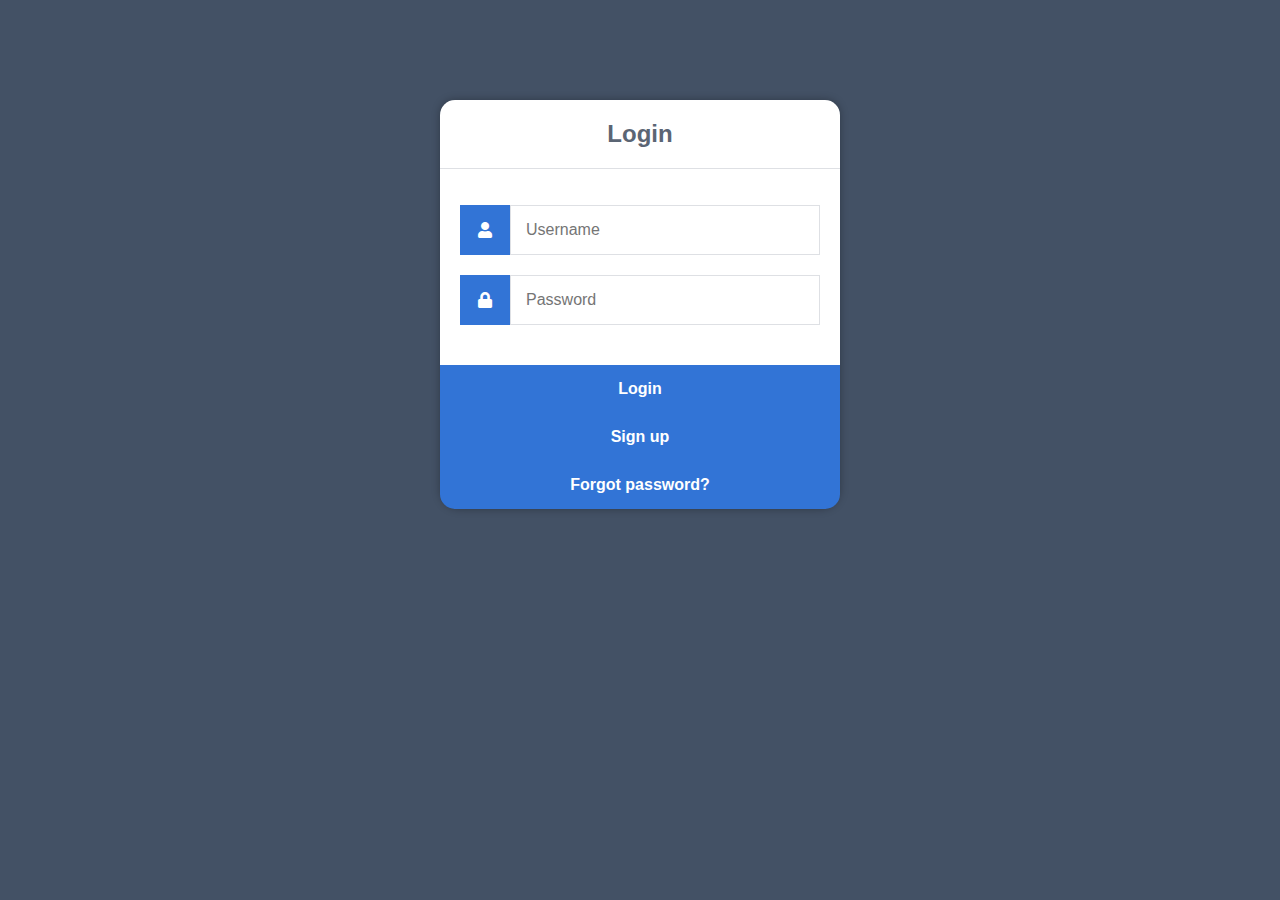
<file: accounts/index.html>
<!DOCTYPE html>
<html>
	<head>
		<meta charset="utf-8">
		<title>Login</title>
		<link rel="stylesheet" href="https://use.fontawesome.com/releases/v5.7.1/css/all.css">
		<link rel="stylesheet" href="style.css">
		<link
    rel="stylesheet"
    href="https://cdnjs.cloudflare.com/ajax/libs/animate.css/4.1.1/animate.min.css"
  />
		<style>
		    
.copy {
  	width: 100%;
  	padding: 15px;
 	
  	background-color: #3274d6;
  	border: 0;
  	cursor: pointer;
  	font-weight: bold;
  	color: #ffffff;
  	transition: background-color 0.2s;
  	
}
.copy:hover {
	background-color: #2868c7;
  	transition: background-color 0.2s;
}
.copy1 {
  	width: 100%;
  	padding: 15px;
 	
  	background-color: #3274d6;
  	border: 0;
  	cursor: pointer;
  	font-weight: bold;
  	color: #ffffff;
  	transition: background-color 0.2s;
  	border-radius: 0 0 15px 15px;
}
.copy1:hover {
	background-color: #ff0000;
  	transition: background-color 0.2s;
}
.login{
    border-radius:15px 15px 20px 20px;
}
		</style>
	</head>
	<body>
	    <div class="animate__animated animate__tada">
		<div class="login">
			<h1>Login</h1>
			<form action="authenticate.php" method="post">
				<label for="username">
					<i class="fas fa-user"></i>
				</label>
				<input type="text" name="username" placeholder="Username" id="username" required>
				<label for="password">
					<i class="fas fa-lock"></i>
				</label>
				<input type="password" name="password" placeholder="Password" id="password" required>
				<input type="submit" value="Login">
				<input class="copy" type="button" value="Sign up" onclick="window.location.href='register.html'">
				<input class="copy1" type="button" value="Forgot password?" onclick="window.location.href='forgot-password.html'">
			</form>
		</div>
		</div>
	</body>
</html>
</file>
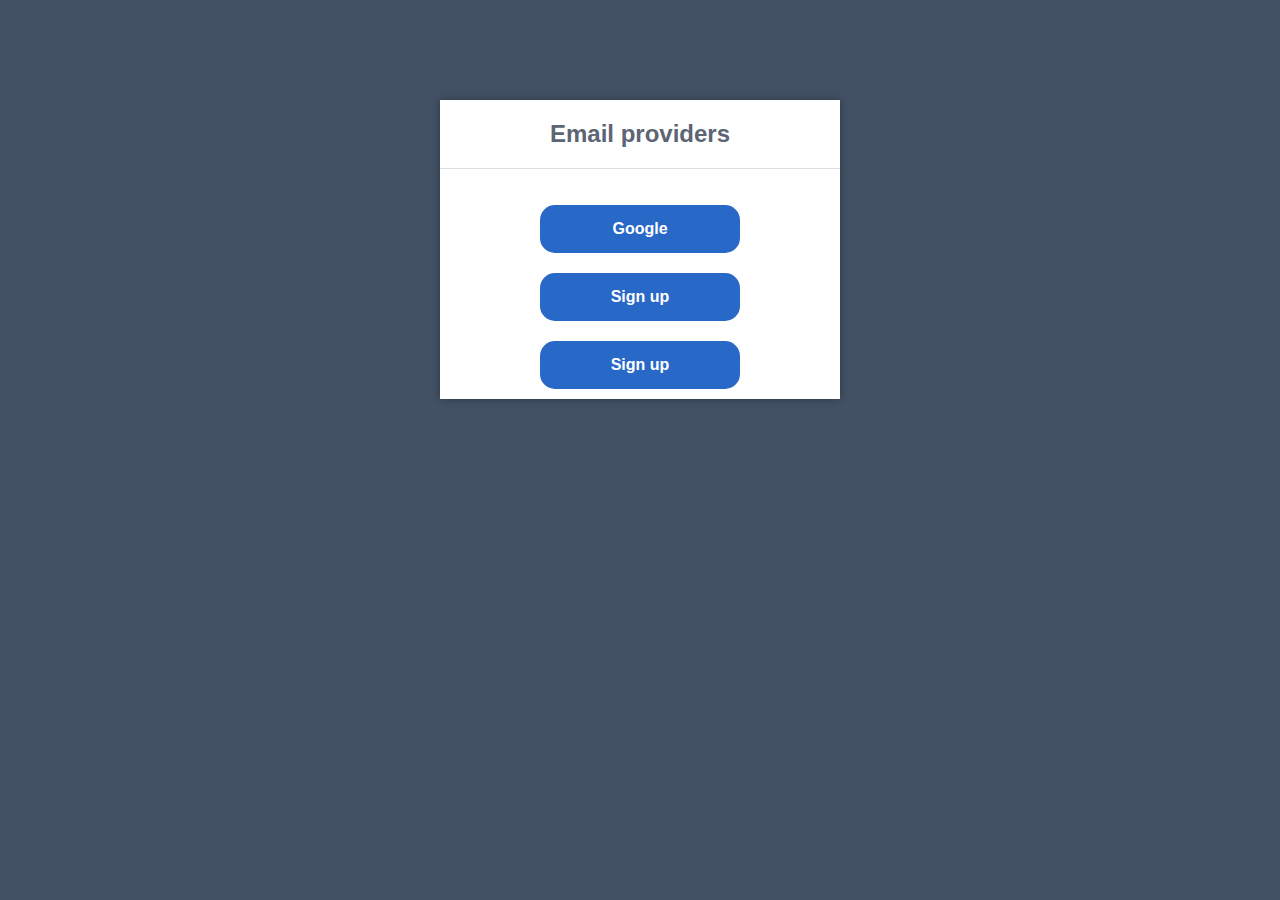
<file: accounts/email-provider.html>
<!DOCTYPE html>
<html>
	<head>
		<meta charset="utf-8">
		<title>Login</title>
		<link rel="stylesheet" href="https://use.fontawesome.com/releases/v5.7.1/css/all.css">
		<link rel="stylesheet" href="style.css">
		<style>
		    
.copy {
  	width: 50%;
  	padding: 15px;
 	margin-top: 20px;
  	background-color: #3274d6;
  	border: 0;
  	cursor: pointer;
  	font-weight: bold;
  	color: #ffffff;
  	transition: background-color 0.2s;
  	border-radius:15px;
}
.copy {
	background-color: #2868c7;
  	transition: background-color 0.2s;
}
.copy-down{
    margin-bottom:10px;
}
		</style>
	</head>
	<body>
		<div class="login">
			<h1>Email providers</h1>
			<center>
                <input class="copy" type="button" value="Google" onclick="window.location.href='https://accounts.google.com/signin/v2/identifier?continue=https%3A%2F%2Fmail.google.com%2Fmail%2F&service=mail&sacu=1&rip=1&flowName=GlifWebSignIn&flowEntry=ServiceLogin'">
				<input class="copy" type="button" value="Sign up" onclick="window.location.href='https://insta.idasacommunity.tech/upload-ids/register.html'">
				<input class="copy copy-down" type="button" value="Sign up" onclick="window.location.href='https://insta.idasacommunity.tech/upload-ids/register.html'">
		</center>
		</div>
	</body>
</html>
</file>
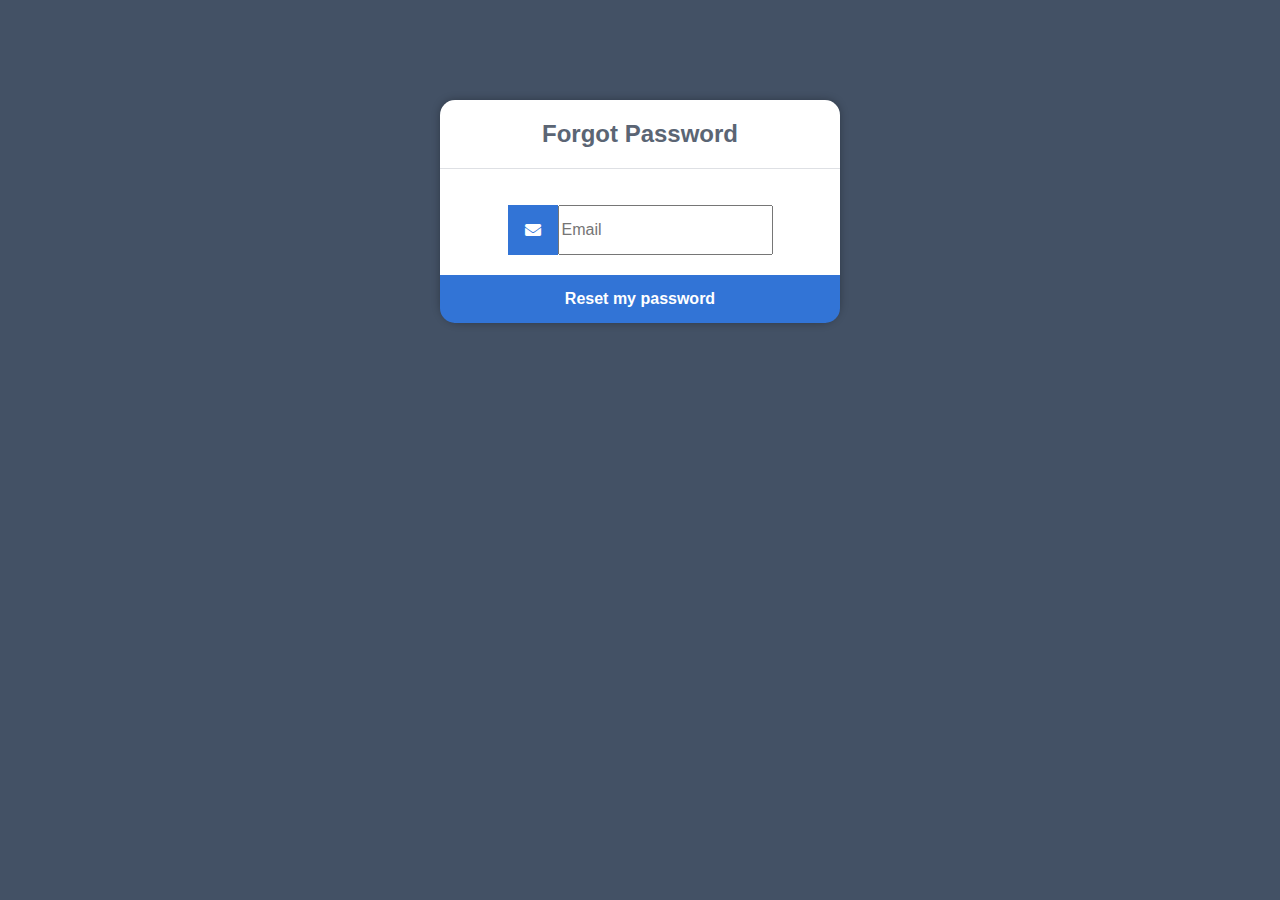
<file: accounts/forgot-password.html>
<html>
	<head>
		<meta charset="utf-8">
		<title>Reset Password</title>
		<link rel="stylesheet" href="https://use.fontawesome.com/releases/v5.7.1/css/all.css">
		<link rel="stylesheet" href="style.css">
		<link
    rel="stylesheet"
    href="https://cdnjs.cloudflare.com/ajax/libs/animate.css/4.1.1/animate.min.css"
  />
		<style>
		    
.submit {
  	width: 100%;
  	padding: 15px;
 margin-top:20px;
  	background-color: #3274d6;
  	border: 0;
  	cursor: pointer;
  	font-weight: bold;
  	color: #ffffff;
  	transition: background-color 0.2s;
  	border-radius: 0 0 15px 15px;
}
.submit:hover {
	background-color: #2868c7;
  	transition: background-color 0.2s;
}

.login{
    border-radius:15px 15px 20px 20px;
}
		</style>
	</head>
	<body>
	    
	     <div class="animate__animated animate__rotateInDownLeft">
		<div class="login">
			<h1>Forgot Password</h1>
			<form action="send-email-password.php" method="post">
				<label for="email">
					<i class="fas fa-envelope"></i>
				</label>
				<input type="email" name="email" placeholder="Email" id="email" required>
				<input class="submit" type="submit" value="Reset my password">
			</form>
		</div>
		</div>
	</body>
</html>
</file>
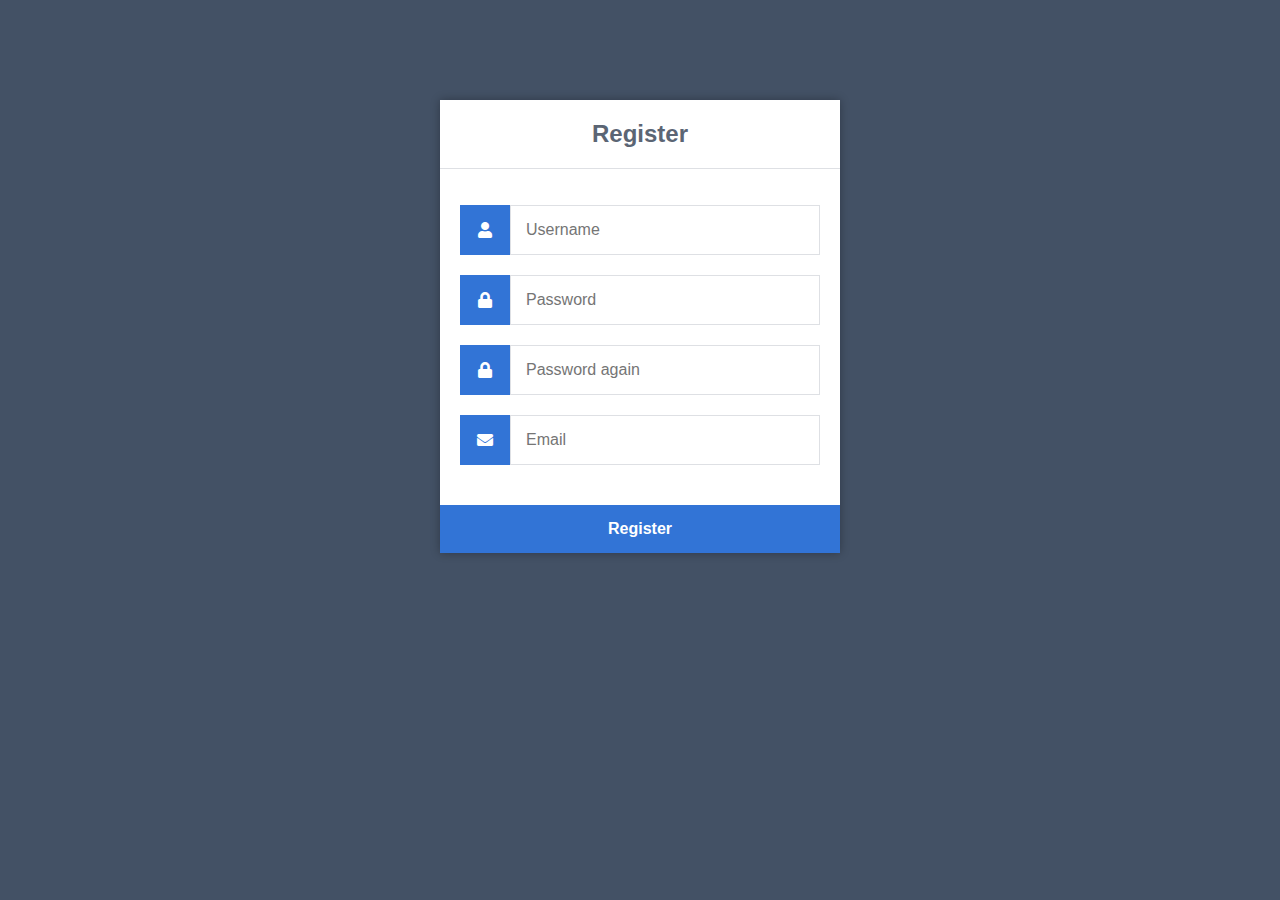
<file: accounts/register.html>
<!DOCTYPE html>
<html>
	<head>
		<meta charset="utf-8">
		<title>Register</title>
		<link rel="stylesheet" href="https://use.fontawesome.com/releases/v5.7.1/css/all.css">
		<link href="style3.css" rel="stylesheet" type="text/css">
		<script>
	function checkNames() {
    // Find the validation image div
    var validationElement1 = document.getElementById('checking1');
   var validationElement2 = document.getElementById('checking2');
    // Get the form values
    var name1 = document.forms["register"]["password1"].value;
    var name2 = document.forms["register"]["password2"].value;
    // Reset the validation element styles
    
    
    validationElement1.className = 'validation-color1';
  validationElement2.className = 'validation-color2';
    // Check if name2 isn't null or undefined or empty
    if (name2) {
        // Show the validation element
       
        // Choose which class to add to the element
        validationElement1.className += 
            (name1 == name2 ? ' validation-success' : ' validation-error');
            validationElement2.className += 
            (name1 == name2 ? ' validation-success' : ' validation-error');
    }
    if(name1!==name2){
        document.getElementById("myBtn").disabled = true;
        
        
    }
    else{
        document.getElementById("myBtn").disabled = false; 
    }
}
		</script>
		<style>
		    .validation-error {
    background-color: #ff0000 !important;
    
}

/* Success styling */
.validation-success {
    background-color: #00ff00 !important;
    
}


		</style>
	</head>
	<body>
		<div class="register">
			<h1>Register</h1>
			<form name ="register" action="register.php" method="post" autocomplete="off">
				<label for="username">
					<i class="fas fa-user"></i>
				</label>
				<input type="text" name="username" placeholder="Username" id="username" required>
				<label for="password" id="checking1" class="validation-color1">
					<i class="fas fa-lock"></i>
				</label>
				<input type="password" name="password1" placeholder="Password" id="password" onblur="checkNames()" required>
				<label for="password" id="checking2" class="validation-color2" >
					<i class="fas fa-lock"></i>
				</label>
				<input type="password" name="password2" placeholder="Password again" id="password2" onblur="checkNames()" required>
				<label for="email">
					<i class="fas fa-envelope"></i>
				</label>
				<input type="email" name="email" placeholder="Email" id="email" required>
				<input type="submit" id="myBtn" value="Register">
				
			</form>
		</div>
	</body>
</html>
</file>
<file: accounts/style.css>
* {
  	box-sizing: border-box;
  	font-family: -apple-system, BlinkMacSystemFont, "segoe ui", roboto, oxygen, ubuntu, cantarell, "fira sans", "droid sans", "helvetica neue", Arial, sans-serif;
  	font-size: 16px;
  	-webkit-font-smoothing: antialiased;
  	-moz-osx-font-smoothing: grayscale;
}
body {
  	background-color: #435165;
}
.login {
  	width: 400px;
  	background-color: #ffffff;
  	box-shadow: 0 0 9px 0 rgba(0, 0, 0, 0.3);
  	margin: 100px auto;
}
.login h1 {
  	text-align: center;
  	color: #5b6574;
  	font-size: 24px;
  	padding: 20px 0 20px 0;
  	border-bottom: 1px solid #dee0e4;
}
.login form {
  	display: flex;
  	flex-wrap: wrap;
  	justify-content: center;
  	padding-top: 20px;
}
.login form label {
  	display: flex;
  	justify-content: center;
  	align-items: center;
  	width: 50px;
  	height: 50px;
  	background-color: #3274d6;
  	color: #ffffff;
}
.login form input[type="password"], .login form input[type="text"] {
  	width: 310px;
  	height: 50px;
  	border: 1px solid #dee0e4;
  	margin-bottom: 20px;
  	padding: 0 15px;
}
.login form input[type="submit"] {
  	width: 100%;
  	padding: 15px;
 	margin-top: 20px;
  	background-color: #3274d6;
  	border: 0;
  	cursor: pointer;
  	font-weight: bold;
  	color: #ffffff;
  	transition: background-color 0.2s;
}
.login form input[type="submit"]:hover {
	background-color: #2868c7;
  	transition: background-color 0.2s;
}
</file>
<file: accounts/style3.css>
* {
  	box-sizing: border-box;
  	font-family: -apple-system, BlinkMacSystemFont, "segoe ui", roboto, oxygen, ubuntu, cantarell, "fira sans", "droid sans", "helvetica neue", Arial, sans-serif;
  	font-size: 16px;
  	-webkit-font-smoothing: antialiased;
  	-moz-osx-font-smoothing: grayscale;
}
body {
  	background-color: #435165;
  	margin: 0;
}
.register {
  	width: 400px;
  	background-color: #ffffff;
  	box-shadow: 0 0 9px 0 rgba(0, 0, 0, 0.3);
  	margin: 100px auto;
}
.register h1 {
  	text-align: center;
  	color: #5b6574;
  	font-size: 24px;
  	padding: 20px 0 20px 0;
  	border-bottom: 1px solid #dee0e4;
}
.register form {
  	display: flex;
  	flex-wrap: wrap;
  	justify-content: center;
  	padding-top: 20px;
}
.register form label {
  	display: flex;
  	justify-content: center;
  	align-items: center;
  	width: 50px;
 	height: 50px;
  	background-color: #3274d6;
  	color: #ffffff;
}
.register form input[type="password"], .register form input[type="text"], .register form input[type="email"] {
  	width: 310px;
  	height: 50px;
  	border: 1px solid #dee0e4;
  	margin-bottom: 20px;
  	padding: 0 15px;
}
.register form input[type="submit"] {
  	width: 100%;
  	padding: 15px;
  	margin-top: 20px;
  	background-color: #3274d6;
 	border: 0;
  	cursor: pointer;
  	font-weight: bold;
  	color: #ffffff;
  	transition: background-color 0.2s;
}
.register form input[type="submit"]:hover {
	background-color: #2868c7;
  	transition: background-color 0.2s;
}
</file>
